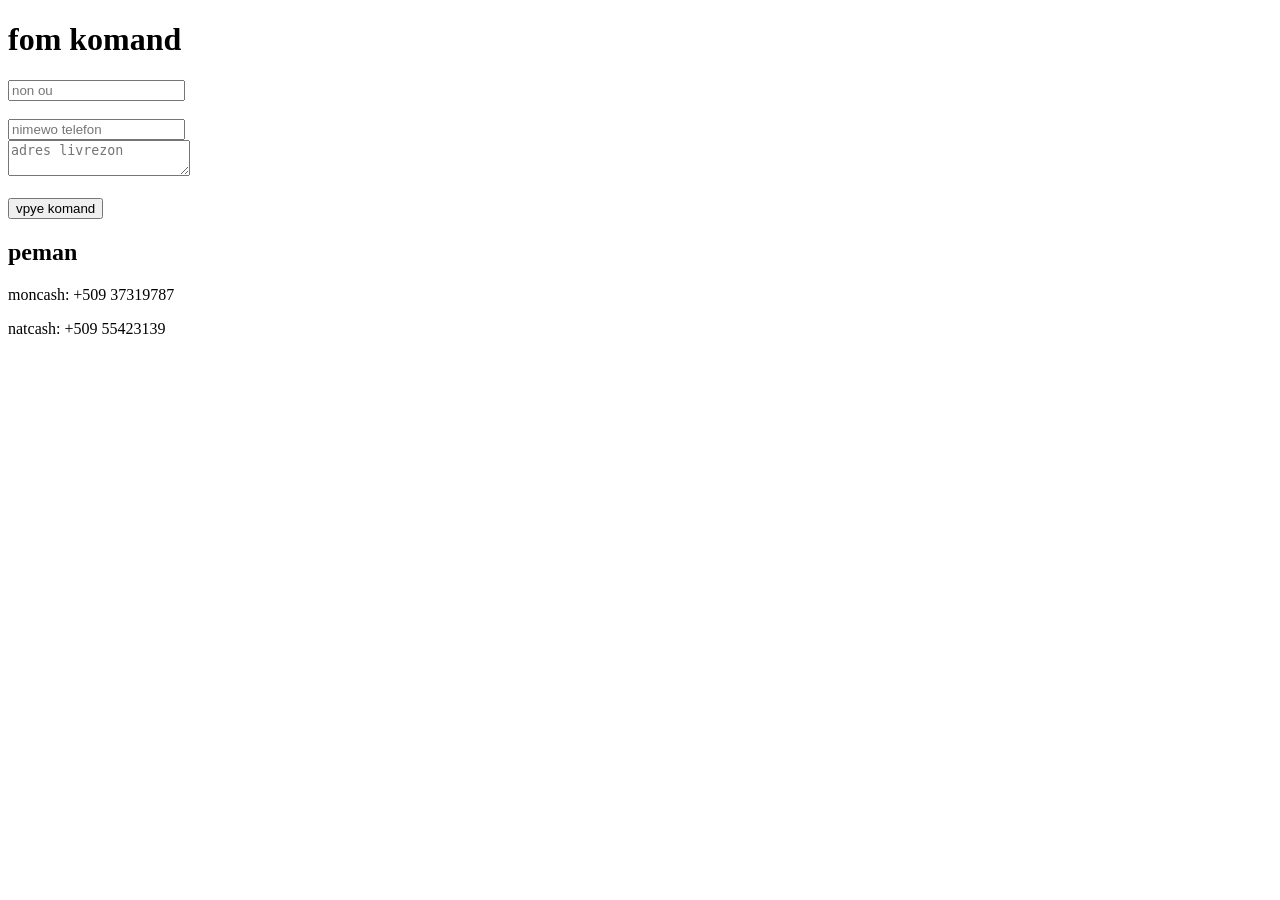
<file: comande.html>
<!DOCTYPE html>
<html>
<head>   
     <title>komand</title>
</head>
<body>
<h1>fom komand</h1>
<form>
      <input type="text" placeholder="non ou" required><br><br>
      <input type="tel" placeholder="nimewo telefon" required<br><br>
      <textarea placeholder="adres livrezon"></textarea><br><br>
      <button type="submit">vpye komand</button>
</form>

</body>
</html>
<h2>peman</h2>
<p>moncash: +509 37319787</p>
<p>natcash: +509 55423139</p>
</file>
